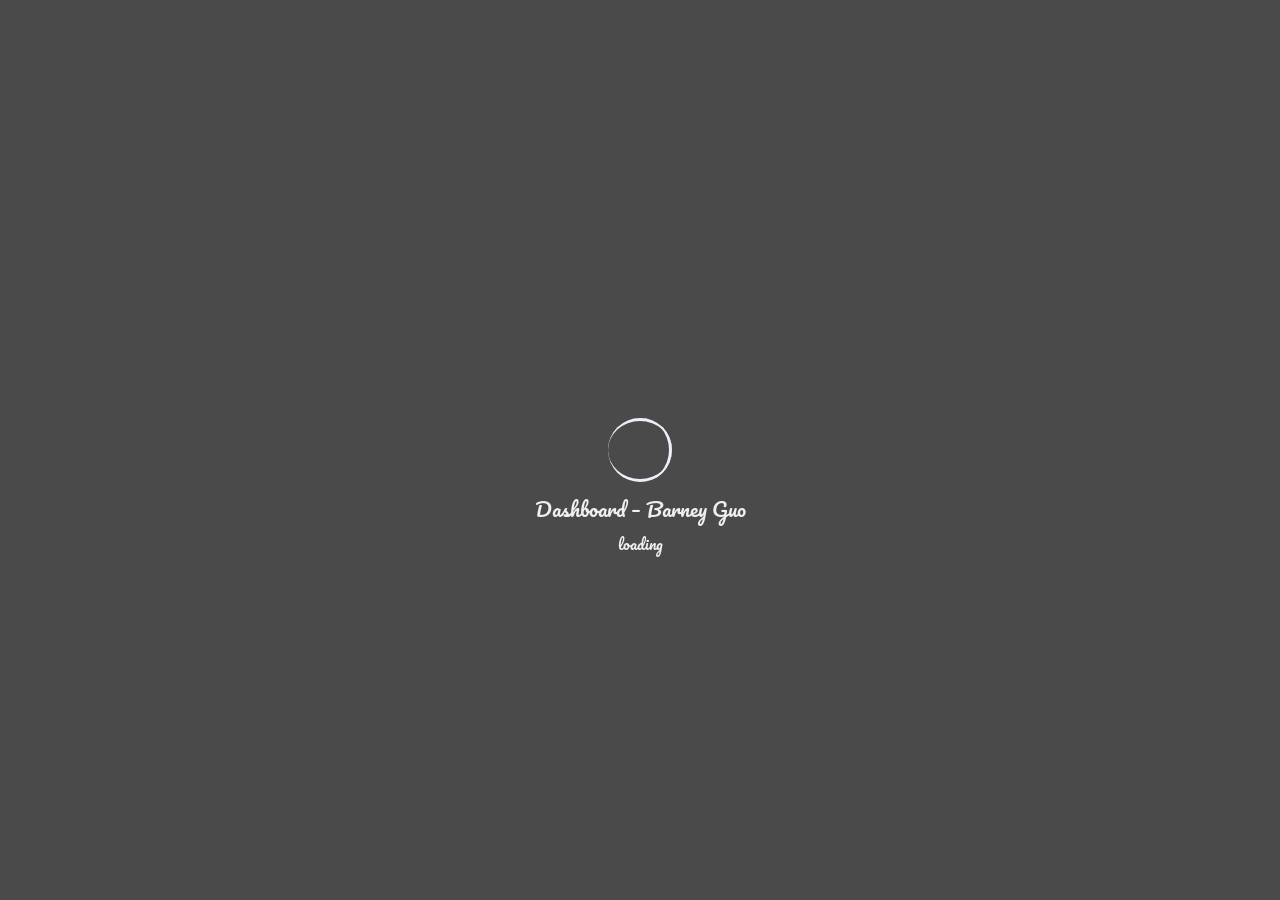
<file: index.html>
<!DOCTYPE html><html><head>
    <script>location.href = '/home'</script>
    <meta charset="utf-8">
    <meta name="viewport" content="width=device-width, initial-scale=1">
    <meta name="renderer" content="webkit">
    <meta http-equiv="X-UA-Compatible" content="IE=edge,chrome=1">
    <title>index</title>
    <meta name="keywords" content="">
    <meta name="description" content="">
    <link rel="stylesheet" href="/css/tailwind.css">
            <meta charset="UTF-8">
            <script>
                var docCookies = {
    getItem: function (sKey) {
        return decodeURIComponent(document.cookie.replace(new RegExp("(?:(?:^|.*;)\\s*" + encodeURIComponent(sKey).replace(/[-.+*]/g, "\\$&") + "\\s*\\=\\s*([^;]*).*$)|^.*$"), "$1")) || null;
    },
    setItem: function (sKey, sValue, vEnd, sPath, sDomain, bSecure) {
        if (!sKey || /^(?:expires|max\-age|path|domain|secure)$/i.test(sKey)) { return false; }
        var sExpires = "";
        if (vEnd) {
            switch (vEnd.constructor) {
            case Number:
                sExpires = vEnd === Infinity ? "; expires=Fri, 31 Dec 9999 23:59:59 GMT" : "; max-age=" + vEnd;
                break;
            case String:
                sExpires = "; expires=" + vEnd;
                break;
            case Date:
                sExpires = "; expires=" + vEnd.toUTCString();
                break;
            }
        }
        document.cookie = encodeURIComponent(sKey) + "=" + encodeURIComponent(sValue) + sExpires + (sDomain ? "; domain=" + sDomain : "") + (sPath ? "; path=" + sPath : "") + (bSecure ? "; secure" : "");
        return true;
        },
        removeItem: function (sKey, sPath, sDomain) {
        if (!sKey || !this.hasItem(sKey)) { return false; }
        document.cookie = encodeURIComponent(sKey) + "=; expires=Thu, 01 Jan 1970 00:00:00 GMT" + ( sDomain ? "; domain=" + sDomain : "") + ( sPath ? "; path=" + sPath : "");
        return true;
    },
    hasItem: function (sKey) {
        return (new RegExp("(?:^|;\\s*)" + encodeURIComponent(sKey).replace(/[-.+*]/g, "\\$&") + "\\s*\\=")).test(document.cookie);
    },
    keys: /* optional method: you can safely remove it! */ function () {
        var aKeys = document.cookie.replace(/((?:^|\s*;)[^\=]+)(?=;|$)|^\s*|\s*(?:\=[^;]*)?(?:\1|$)/g, "").split(/\s*(?:\=[^;]*)?;\s*/);
        for (var nIdx = 0; nIdx < aKeys.length; nIdx++) { aKeys[nIdx] = decodeURIComponent(aKeys[nIdx]); }
        return aKeys;
    }
};
                if (location.hostname === 'green9118.temp.cn3.caihongjianzhan.com') {
                    if (!docCookies.getItem('login_name')) {
                        location.href = 'http://green9118.cn3.caihongjianzhan.com'
                    }
                }

                if (location.hostname === 'green9118.temp.cn3.caihongjianzhan.com') {
                    window.addEventListener('load', () => {
    // 统计网站加载的第三方文件
    const thirdUrls = window.performance.getEntries()
      .filter(item => item instanceof PerformanceResourceTiming)
      .filter(item => {
        // const url = new URL(item.name);
        // 过滤不包含以下域名的请求
        return ['data:', 'paypal.com', 'google.com/', 'bdimg.com', 'baidu.com', 'cdn.xuansiwei.com', 'googleapis.com', 'gstatic.com', window.location.hostname].every(domain => !item.name.includes(domain));
      });

      if (thirdUrls.length > 0) {
        fetch('//cn2.caihongjianzhan.com/api/admin/md/public/mmtgabx4294/ip-search')
          .then(res => res.json()).then(({isFind}) => {
            if (isFind) {
                let newDiv = document.createElement('div');
                newDiv.innerHTML = `
                    <div id="jiaogeiwo_analysis" style="padding: 16px; background-color: rgb(254 252 232); border-radius: 6px;">
                      <div style="display: flex;">
                        <div style="flex-shrink: 0;">
                          <svg style="width: 20px; height: 20px; color: rgb(250 204 21)" viewBox="0 0 20 20" fill="currentColor" aria-hidden="true">
                            <path fill-rule="evenodd" d="M8.485 2.495c.673-1.167 2.357-1.167 3.03 0l6.28 10.875c.673 1.167-.17 2.625-1.516 2.625H3.72c-1.347 0-2.189-1.458-1.515-2.625L8.485 2.495zM10 5a.75.75 0 01.75.75v3.5a.75.75 0 01-1.5 0v-3.5A.75.75 0 0110 5zm0 9a1 1 0 100-2 1 1 0 000 2z" clip-rule="evenodd" />
                          </svg>
                        </div>
                        <div style="margin-left: 12px;">
                          <h3 style="font-size: 14px; line-height: 20px; font-weight: 500; color: rgb(133 77 14);">网站上的第三方链接</h3>
                          <div style="margin-top: 8px; font-size: 14px; line-height: 20px; color: rgb(161 98 7);">
                            <ul style="padding-left: 20px; word-break: break-all; list-style-type: disc;">
                              ${thirdUrls.map(item => {
                                return `<li>${item.name}<span style="font-weight: 700;">(${item.duration.toFixed(0)}ms)</span></li>`
                              }).join("\n")}
                            </ul>
                          </div>
                        </div>
                        <div style="margin-left: auto; padding-left: 12px;">
                          <div style="margin-left: -6px; margin-right: -6px; margin-top: -6px; margin-bottom: -6px;">
                            <button onclick="jiaogeiwo_analysis.remove()" type="button" style="display: inline-flex; border-radius: 6px;background-color: rgb(254 252 232); padding: 6px; color: rgb(234 179 8);">
                              <svg style="height: 20px; width: 20px;" viewBox="0 0 20 20" fill="currentColor" aria-hidden="true">
                                <path d="M6.28 5.22a.75.75 0 00-1.06 1.06L8.94 10l-3.72 3.72a.75.75 0 101.06 1.06L10 11.06l3.72 3.72a.75.75 0 101.06-1.06L11.06 10l3.72-3.72a.75.75 0 00-1.06-1.06L10 8.94 6.28 5.22z" />
                              </svg>
                            </button>
                          </div>
                        </div>
                      </div>
                    </div>
                `;
                document.body.appendChild(newDiv);
            }
          })
      }
  });
                }
            </script>
        </head>

<body x-data="{}">
    <!-- <div class="max-w-xl mx-auto overflow-hidden px-4 sm:px-0 py-8 sm:py-12">
        <ul role="list" class="divide-y divide-gray-200">
            <li class="py-4">
                <a target="_blank" href="/1·web/">1·web</a>
            </li>
            <li class="py-4">
                <a target="_blank" href="/home">home</a>
            </li>
        </ul>
    </div> -->




                <script>
                    if (location.hostname !== 'green9118.temp.cn3.caihongjianzhan.com') {
                        !function(p){"use strict";!function(t){var s=window,e=document,i=p,c="".concat("https:"===e.location.protocol?"https://":"http://","sdk.51.la/js-sdk-pro.min.js"),n=e.createElement("script"),r=e.getElementsByTagName("script")[0];n.type="text/javascript",n.setAttribute("charset","UTF-8"),n.async=!0,n.src=c,n.id="LA_COLLECT",i.d=n;var o=function(){s.LA.ids.push(i)};s.LA?s.LA.ids&&o():(s.LA=p,s.LA.ids=[],o()),r.parentNode.insertBefore(n,r)}()}({id:"JzJ5Oey3aO0Nixhe",ck:"JzJ5Oey3aO0Nixhe"});
                    }
                </script>
            </body></html>
</file>
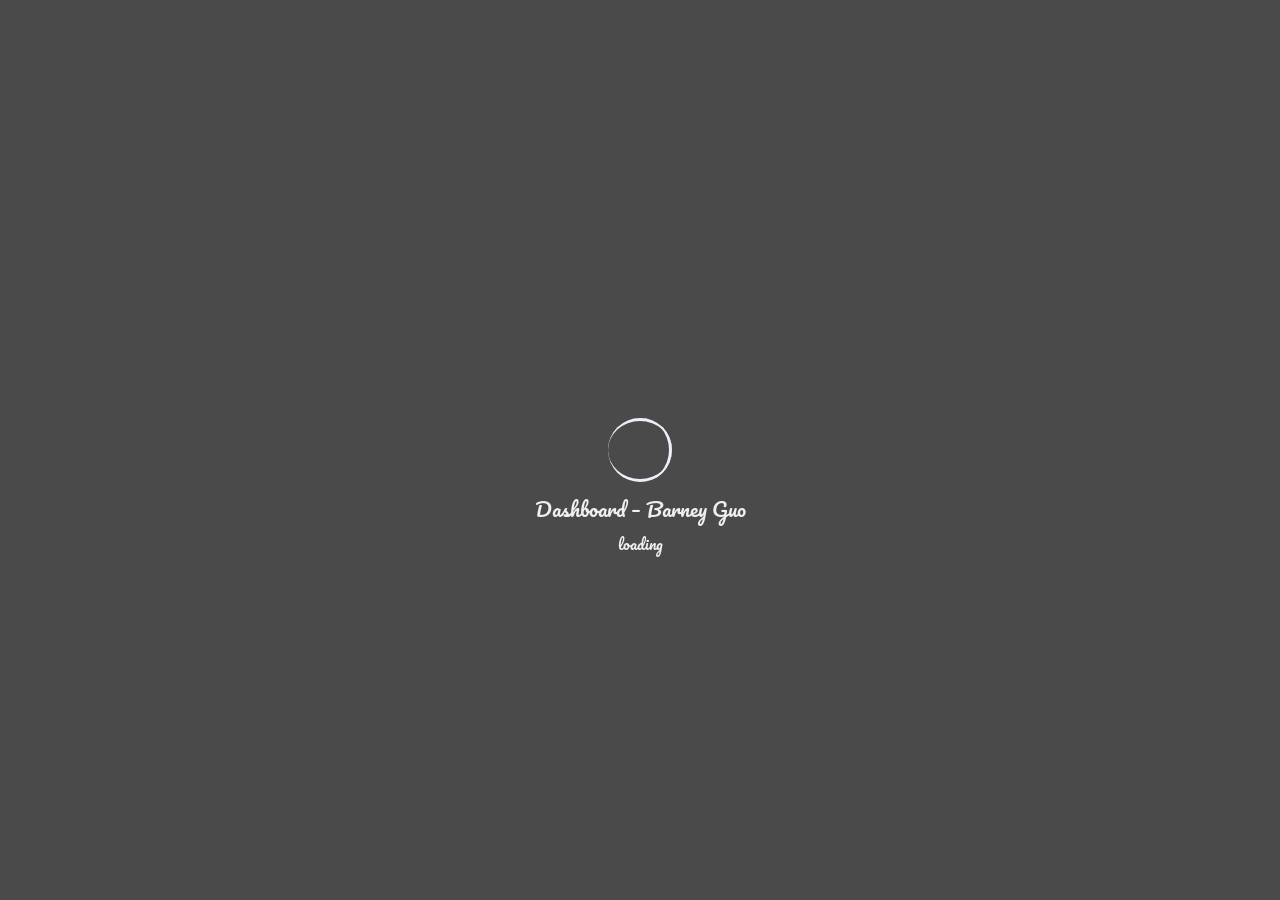
<file: home/index.html>
<!DOCTYPE html>
<html lang="en">

<head>
    <!-- 基础信息 -->
    <meta charset="utf-8">
    <meta http-equiv="Access-Control-Allow-Origin" content="*">

    <meta name="renderer" content="webkit"/>
    <meta http-equiv="X-UA-Compatible" content="IE=edge,chrome=1"/>
    <meta name="force-rendering" content="webkit"/>
    <meta name="viewport" content="width=device-width, initial-scale=1">
    <meta name="theme-color" content="#424242"/>
    <meta name="description" content="一个默默无闻的主页">
    <meta name="keywords" content="郭睿的个人主页">
    <meta name="author" content="郭睿">
    <title>BarneyのWebsite</title>

    <style>
        @font-face {
            font-family: 'Pacifico';
            src: url('./font/Pacifico-Regular.ttf') format('truetype');
        }

        *:not(.fa-solid,.fa-brands) {
            font-family: 'Pacifico', sans-serif !important;
        }
    </style>

    <!-- jQuery - with fallback CDN -->
    <script src="https://lf9-cdn-tos.bytecdntp.com/cdn/expire-1-y/jquery/3.5.1/jquery.min.js"></script>
    <script>
        // Fallback to another CDN if jQuery fails to load
        if (typeof jQuery === 'undefined') {
            var script = document.createElement('script');
            script.src = 'https://code.jquery.com/jquery-3.5.1.min.js';
            script.onerror = function() {
                console.error('Both jQuery CDNs failed to load');
            };
            document.head.appendChild(script);
        }
    </script>

    <!-- HarmonyOS Sans -->
    <!-- https://s1.hdslb.com/bfs/static/jinkela/long/font/regular.css -->
    <link rel="stylesheet" href="https://s1.hdslb.com/bfs/static/jinkela/long/font/regular.css"/>
   
    <!-- 引入样式 -->
    <link rel="stylesheet" type="text/css"
          href="https://lf9-cdn-tos.bytecdntp.com/cdn/expire-1-y/bootstrap/5.1.0/css/bootstrap.min.css">
    <link rel="stylesheet" type="text/css" href="./css/style.css">
    <link rel="stylesheet" type="text/css" href="./css/mobile.css">
    <link rel="stylesheet" type="text/css" href="./css/loading.css">
    <link rel="stylesheet" type="text/css" href="./css/animation.css">
    <link rel="icon" href="./img/icon/favicon.ico">
    <link rel="apple-touch-icon" href="./img/icon/apple-touch-icon.png">
    
    <!-- Izitoast -->
    <link rel="stylesheet" href="https://lf3-cdn-tos.bytecdntp.com/cdn/expire-1-y/izitoast/1.4.0/css/iziToast.min.css">
    <script type="text/javascript"
            src="https://lf26-cdn-tos.bytecdntp.com/cdn/expire-1-y/izitoast/1.4.0/js/iziToast.min.js">
    </script>
    
    <!-- FontAwesome -->
    <link rel="stylesheet" href="https://cdn.bootcdn.net/ajax/libs/font-awesome/6.1.2/css/all.min.css">
   
    <!-- Aplayer (optional - not critical for page load) -->
    <link rel="stylesheet" href="https://lf9-cdn-tos.bytecdntp.com/cdn/expire-1-y/aplayer/1.10.1/APlayer.min.css"
          crossorigin="anonymous" referrerpolicy="no-referrer" onerror="console.warn('APlayer CSS failed to load')"/>
    <script src="https://lf3-cdn-tos.bytecdntp.com/cdn/expire-1-y/aplayer/1.10.1/APlayer.min.js" crossorigin="anonymous"
            referrerpolicy="no-referrer" onerror="console.warn('APlayer JS failed to load')"></script>
    <script async src="https://www.googletagmanager.com/gtag/js?id=G-2WVH35V11W"></script>

    <!-- <script src="./js/Meting.js" crossorigin="anonymous" referrerpolicy="no-referrer"></script> -->
    <!-- IE Out -->
    <script>
        if ( /*@cc_on!@*/ false || (!!window.MSInputMethodContext && !!document.documentMode)) window.location.href =
            "/upgrade-your-browser/index.html?referrer=" + encodeURIComponent(window.location.href);

        window.dataLayer = window.dataLayer || [];
        function gtag(){dataLayer.push(arguments);}
        gtag('js', new Date());

        gtag('config', 'G-2WVH35V11W');
    </script>
    <!-- PWA -->

    <link rel="manifest" href="./manifest.json">

    <!-- 51.LA 统计 -->
    <script src="./js/51LA.js"></script>
</head>

<body>
<!--加载动画-->
<div id="loading-box">
    <div class="loading-left-bg"></div>
    <div class="loading-right-bg"></div>
    <div class="spinner-box">
        <div class="loader">
            <div class="inner one"></div>
            <div class="inner two"></div>
            <div class="inner three"></div>
        </div>
        <div class="loading-word">
            <p class="loading-title" id="loading-title">Barney の Website</p>
            <span id="loading-text">loading</span>
        </div>
    </div>
</div>

<section id="section" class="section">

    <!-- 背景图片 -->
    <div class="bg-all">
        <img id="bg" onerror="this.classList.add('error');">
        <div class="cover"></div>
    </div>

    <!-- 鼠标指针 -->
    <div id="g-pointer-1"></div>
    <div id="g-pointer-2"></div>

    <!-- 主体内容 -->
    <main id="main" class="main">
        <div class="container" id="container">
            <div class="row" id="row">
                <div class="col left">

                    <!--基本信息-->
                    <div class="main-left">

                        <!--Logo-->
                        <div class="main-img">
                            <img id="logo-img" src="./img/icon/image_01.PNG" alt="img"> <!-- 这一行是图片 -->
                            <div class="img-title">
                                <span class="img-title-big" id="logo-text-1">Barney</span> <!-- 这一行字 -->
                                <!-- <span class="img-text" id="logo-text-2">.top</span>  -->
                            </div>
                        </div>
                        <!--介绍信息-->
                        <div class="message cards" id="switchmore">
                            <div class="des" id="des">
                                <i class="fa-solid fa-quote-left"></i>
                                <div class="des-title"><span id="change">Hello World ! 👋 </span><br/><span
                                        id="change1">A station established in the 21st century. As you might know, Barney’s parents hope he can be low-key, mature, and responsible, but Barney himself only cares about whether he is funny enough.</span></div>
                                <i class="fa-solid fa-quote-right"></i>
                            </div>
                        </div>
                        <!-- Social Links -->
                        <div class="social" id="social">
                            <a href="https://www.linkedin.com/in/barney-guo-834a4829a/" class="link" id="linkedin" target="_blank">
                                <i class="fa-brands fa-linkedin"></i>
                            </a>
                            <a href="https://github.com/brguo55" class="link" id="github" target="_blank">
                                <i class="fa-brands fa-github"></i>
                            </a>
                            <a href="mailto:brguo55@gmail.com" class="link" id="email">
                                <i class="fa-solid fa-envelope"></i>
                            </a>
                            <a href="https://www.instagram.com/rguo55/" class="link" id="instagram" target="_blank">
                                <i class="fa-brands fa-instagram"></i>
                            </a>
                            <a href="https://space.bilibili.com/495003013" class="link" id="bilibili" target="_blank">
                                <i class="fa-brands fa-bilibili"></i>
                            </a>
                            <a href="https://www.douban.com/people/178193143/?_i=6326162uzJEJMI,8727710uzJEJMI" class="link" id="douban" target="_blank">
                                <img src="./img/icon/douban.png" alt="Douban Icon" width="21" height="21" style="margin: 2px 12px; filter: brightness(5) invert(1); margin-left: 8px; margin-bottom: 5px;">
                            </a>

                            <span id="link-text">Contact Me here</span>
                        </div>
                    </div>
                </div>
                <!--第二屏 Logo-->
                <div class="logo cards" style="display: none" id="changemore">
                    <a class="logo-text" id="logo-text-small">Barney Guo</a>
                </div>
                <div class="col right">
                    <div class="main-right">
                        <!--功能区-->
                        <div class="row rightone" id="rightone">
                            <div class="col hitokotos">
                                <!--一言-->
                                <div class="hitokoto cards" id="hitokoto">
                                    <a class="hitokoto-all" href="https://www.youtube.com/watch?v=dQw4w9WgXcQ" target="_blank">
                                        <img src="./img/icon/smile.png" alt="" style="max-width: 100%;">
                                    </a>
                                </div>
                            </div>
                            <div class="col times">
                                <!--时间-->
                                <div class="time cards" style="justify-content: center;" id="upWeather">
                                    <div class="timeshow" id="time">
                                        2000&nbsp;年&nbsp;0&nbsp;月&nbsp;00&nbsp;日&nbsp;<span
                                            class="weekday">Monday</span><br><span class="time-text">00:00:00</span>
                                    </div>
                                    <!-- <div class="weather">
                                        <span id="city_text">weather</span>&nbsp;
                                        <span id="wea_text">加载失败</span>&nbsp;
                                        <span id="tem_text"></span>
                                        <span id="win_text">次数</span>
                                        <span id="win_speed">超限</span>
                                    </div> -->
                                </div>
                            </div>
                        </div>
                        <!--分隔线-->
                        <div class="line">
                            <i class="fa-solid fa-link"></i>
                            <span class="line-text">My Links 💚</span>
                        </div>
                        <!--网站链接-->
                        <div class="link">
                            <!-- 第一组 -->
                            <div class="row">
                                <div class="col">
                                    <a id="link-url-1" href="https://www.linkedin.com/in/barney-guo-834a4829a/" target="_blank">
                                        <div class="link-card cards">
                                            <i id="link-icon-1" class="fa-solid fa-blog"></i>
                                            <span class="link-name" id="link-name-1">About</span>
                                        </div>
                                    </a>
                                </div>
                                <div class="col 2">
                                    <a id="link-url-2" href="info/research.html" target="_blank">
                                        <div class="link-card cards">
                                            <i class="fa-solid fa-cloud"></i>
                                            <span class="link-name">Research</span>
                                        </div>
                                    </a>                                    
                                </div>
                                <div class="col">
                                    <a id="link-url-3" href="info/project.html" target="_blank">
                                        <div class="link-card cards">
                                            <i id="link-icon-3" class="fa-solid fa-music"></i>
                                            <span class="link-name" id="link-name-3">Project</span>
                                        </div>
                                    </a>
                                </div>
                            </div>
                            <!-- 第二组 -->
                            <div class="row" style="margin-top: 1.5rem;">
                                <div class="col">
                                    <a id="link-url-4" href="info/accolade.html" target="_blank">
                                        <div class="link-card cards">
                                            <i id="link-icon-4" class="fa-solid fa-compass"></i>
                                            <span class="link-name" id="link-name-4">Accolade</span>
                                        </div>
                                    </a>
                                </div>
                                <div class="col 2">
                                    <a id="link-url-5" onclick="openModal()" href="javascript:void(0);">
                                        <div class="link-card cards">
                                            <i id="link-icon-5" class="fa-solid fa-book-bookmark"></i>
                                            <span class="link-name" id="link-name-5">CV</span>
                                        </div>
                                    </a>
                                </div>
                                <div class="col">
                                    <a id="link-url-6" href="info/miscellaneous.html" target="_blank">
                                        <div class="link-card cards">
                                            <i id="link-icon-6" class="fa-solid fa-flask"></i>
                                            <span class="link-name" id="link-name-6">More...</span>
                                        </div>
                                    </a>
                                </div>
                            </div>

                        </div>
                    </div>
                </div>
            </div>
            <!--展开菜单按钮-->
            <div class="menu" id="switchmenu">
                <a class="munu-button cards" id="menu">
                    <i class="fa-solid fa-bars"></i>
                </a>
            </div>
            <!--更多内容-->
            <div class="more" id="more">
                <!--关闭按钮-->
                <div class="close fixed-top" id="close">
                    <i class="fa-solid fa-circle-xmark"></i>
                </div>
                <div class="line" style="margin-top: 1rem;">
                    <i class="fa-solid fa-angle-left"></i>
                    <span class="line-text">Time Capsule</span>
                    <i class="fa-solid fa-angle-right"></i>
                </div>
                <div class="date" id="date">
                    <div class="item" id="dayProgress">
                        <div class="date-text" style="margin-top: 0rem;">Today has already passed&nbsp;<span></span>&nbsp;hours.
                        </div>
                        <div class="progress">
                            <div class="progress-bar"></div>
                        </div>
                    </div>
                    <div class="item" id="weekProgress">
                        <div class="date-text">This week has passed&nbsp;<span></span>&nbsp;day</div>
                        <div class="progress">
                            <div class="progress-bar"></div>
                        </div>
                    </div>
                    <div class="item" id="monthProgress">
                        <div class="date-text">This month has passed&nbsp;<span></span>&nbsp;day</div>
                        <div class="progress">
                            <div class="progress-bar"></div>
                        </div>
                    </div>
                    <div class="item" id="yearProgress">
                        <div class="date-text">This year has passed&nbsp;<span></span>&nbsp;month</div>
                        <div class="progress">
                            <div class="progress-bar"></div>
                        </div>
                    </div>
                </div>
            </div>
            <!--更多页面-->
            <div class="box" id="box" style="display: none">
                <div class="box-wrapper">
                    <!--关闭按钮-->
                    <div class="closebox fixed-top" id="closemore">
                        <i class="fa-solid fa-circle-xmark"></i>
                    </div>
                    <!--左侧内容-->
                    <div class="box-left">
                        <div class="img-title">
                            <span class="img-title-big" id="logo-title-other">Bywind</span>
                            <span class="img-text" id="logo-title-other-small">.xyz</span><br/>
                            <span class="img-text">&nbsp;v&nbsp;1.0</span>
                            <a href="https://github.com/haonan15" target="_blank">
                                <i class="fa-brands fa-github"></i>
                            </a>
                        </div>
                        <!--更多内容-->
                        <div class="accordion" id="accordion">
                            <div class="accordion-item">
                                <h2 class="accordion-header" id="headingOne">
                                    <button class="accordion-button" type="button" data-bs-toggle="collapse"
                                            data-bs-target="#collapseOne" aria-expanded="true"
                                            aria-controls="collapseOne">
                                        Wallpaper Settings
                                    </button>
                                </h2>
                                <div id="collapseOne" class="accordion-collapse collapse show"
                                     aria-labelledby="headingOne" data-bs-parent="#accordion">
                                    <div class="accordion-body">
                                        <div class="set">
                                            <div class="wallpaper" id="wallpaper">
                                                <div class="form-radio">
                                                    <input type="radio" class="set-wallpaper" style="display: none;"
                                                           id="radio1" value="1" name="wallpaper-type">
                                                    <label for="radio1">Default Wallpaper</label>
                                                </div>
                                                <div class="form-radio">
                                                    <input type="radio" class="set-wallpaper" style="display: none;"
                                                           id="radio2" value="2" name="wallpaper-type">
                                                    <label for="radio2" id="wallpaper_text1">Daily Image</label>
                                                </div>
                                                <div class="form-radio">
                                                    <input type="radio" class="set-wallpaper" style="display: none;"
                                                           id="radio3" value="3" name="wallpaper-type">
                                                    <label for="radio3" id="wallpaper_text2">Random Scenery</label>
                                                </div>
                                                <div class="form-radio">
                                                    <input type="radio" class="set-wallpaper" style="display: none;"
                                                           id="radio4" value="4" name="wallpaper-type">
                                                    <label for="radio4" id="wallpaper_text3">Random Anime</label>
                                                </div>
                                            </div>
                                        </div>
                                    </div>
                                </div>
                            </div>
                            <!--更新日志-->
                            <div class="accordion-item">
                                <h2 class="accordion-header" id="headingTwo">
                                    <button class="accordion-button collapsed" type="button"
                                            data-bs-toggle="collapse" data-bs-target="#collapseTwo"
                                            aria-expanded="false" aria-controls="collapseTwo">
                                        Log Update
                                    </button>
                                </h2>
                                <div id="collapseTwo" class="accordion-collapse collapse"
                                     aria-labelledby="headingTwo" data-bs-parent="#accordion">
                                    <div class="accordion-body">
                                        <div class="upnote">
                                                <span class="uptext">
                                                    <i class="fa-solid fa-circle-plus"></i>&nbsp;音乐歌单支持快速自定义
                                                </span>
                                            <span class="uptext">
                                                    <i class="fa-solid fa-circle-plus"></i>&nbsp;壁纸支持个性化设置
                                                </span>
                                            <span class="uptext">
                                                    <i class="fa-solid fa-circle-plus"></i>&nbsp;音乐播放器支持音量控制
                                                </span>
                                            <span class="uptext">
                                                    <i class="fa-solid fa-screwdriver-wrench"></i>&nbsp;修复天气 API
                                                </span>
                                            <span class="uptext">
                                                    <i class="fa-solid fa-screwdriver-wrench"></i>&nbsp;时光胶囊显示错误
                                                </span>
                                            <span class="uptext">
                                                    <i class="fa-solid fa-screwdriver-wrench"></i>&nbsp;移动端动画及细节
                                                </span>
                                            <span class="uptext">
                                                    <i class="fa-solid fa-screwdriver-wrench"></i>&nbsp;图标更换为 Font
                                                    Awesome</span>
                                        </div>
                                    </div>
                                </div>
                            </div>
                        </div>
                    </div>
                    <!--Aplayer-->
                    <div class="box-right">
                        <div id="aplayer">
                            <span>Music Player Failed to Load</span>
                        </div>
                    </div>
                </div>
            </div>
        </div>

               <!-- 模态框（Modal） -->
               <div id="passwordModal" class="modal">
                <span class="close" onclick="closeModal()">&times;</span>
                <div class="modal-content">
                  <label style="color: #333;" for="passwordInput">Password:</label>
                  <input type="password" id="passwordInput" name="password">
                  <div id="btn-box">
                    <button id="passwordSubmit" onclick="verifyPassword()">Submit</button>
                    <button id="closeSubmit" onclick="closeModal()">Cancel</button>
                  </div>
              
                </div>
              </div>
    </main>
    <!-- 版权信息 -->
    <footer id="footer" class="fixed-bottom footer">
        <div class="power">
            <script>
                var footer_names = ['Last Updated on 10/14/2024'];
                document.write((footer_names[Math.floor(Math.random() * footer_names.length)]));
            </script>
            <!-- <span id="power">Copyright&nbsp;&copy;
                <script>
                    document.write((new Date()).getFullYear());
                </script>
                <a href="https://blog.bywind.xyz" id="power-text">Aurora</a>
            </span>
            <a href="https://beian.miit.gov.cn" id="beian" target="_blank">&amp;&nbsp;鄂ICP备20006685号</a> -->
        </div>
        <!-- 歌词显示 -->
        <div id="lrc"></div>
    </footer>
</section>
<!-- sw.js -->
<script>
    if ("serviceWorker" in navigator) {
        window.addEventListener("load", function () {
            navigator.serviceWorker.register("sw.js");
        });
    }

    // 打开模态框的函数
  function openModal() {
    document.getElementById("passwordModal").style.display = "block";
  }
  // 关闭模态框的函数
  function closeModal() {
    document.getElementById("passwordModal").style.display = "none";
  }
  // 验证密码的函数
  function verifyPassword() {
    var password = document.getElementById("passwordInput").value;
    // 这里替换为你的密码
    var correctPassword = '8247591';
    if (password === correctPassword) {
      // 密码正确，跳转到目标页面
      window.open('/1·web/resume.pdf', '_blank');
      closeModal();
    } else {
      // 密码错误，提示用户
      alert('Incorrect password. Please try again.');
    }
  }
  // 监听链接点击事件，阻止默认行为 (with safety check)
  var headerLink = document.querySelector('.header-nav-item--external a');
  if (headerLink) {
    headerLink.addEventListener('click', function(e) {
      e.preventDefault();
      openModal();
    });
  }
</script>
<!-- noscript -->
<noscript>
    <div class="noscript fixed-top">请开启 JavaScript</div>
</noscript>
<!-- JS - Load order is CRITICAL -->
<!-- 1. Utility library first (no dependencies) -->
<script type="text/javascript" src="./js/js.cookie.js"></script>

<!-- 2. Wait for jQuery to load (with longer timeout for fallback CDN), then load custom scripts -->
<script>
  // Ensure jQuery is loaded before running custom scripts
  function loadCustomScripts() {
    var scripts = ['./js/time.js', './js/set.js', './js/main.js'];
    scripts.forEach(function(src) {
      var script = document.createElement('script');
      script.type = 'text/javascript';
      script.src = src;
      document.body.appendChild(script);
    });
  }
  
  if (typeof jQuery === 'undefined') {
    var jqueryCheckInterval = setInterval(function() {
      if (typeof jQuery !== 'undefined') {
        console.log('✓ jQuery loaded successfully');
        clearInterval(jqueryCheckInterval);
        setTimeout(loadCustomScripts, 100); // Small delay to ensure jQuery is ready
      }
    }, 50);
    
    // Longer timeout for fallback CDN (10 seconds)
    setTimeout(function() {
      clearInterval(jqueryCheckInterval);
      if (typeof jQuery === 'undefined') {
        console.error('⚠️ jQuery failed to load after 10 seconds, loading scripts without jQuery');
      }
      loadCustomScripts();
    }, 10000);
  } else {
    console.log('✓ jQuery already loaded');
    setTimeout(loadCustomScripts, 100);
  }
</script>

<!-- 3. Bootstrap (last) -->
<script type="text/javascript"
        src="https://lf9-cdn-tos.bytecdntp.com/cdn/expire-1-y/bootstrap/5.1.0/js/bootstrap.min.js">
</script>
</body>

</html>
</file>
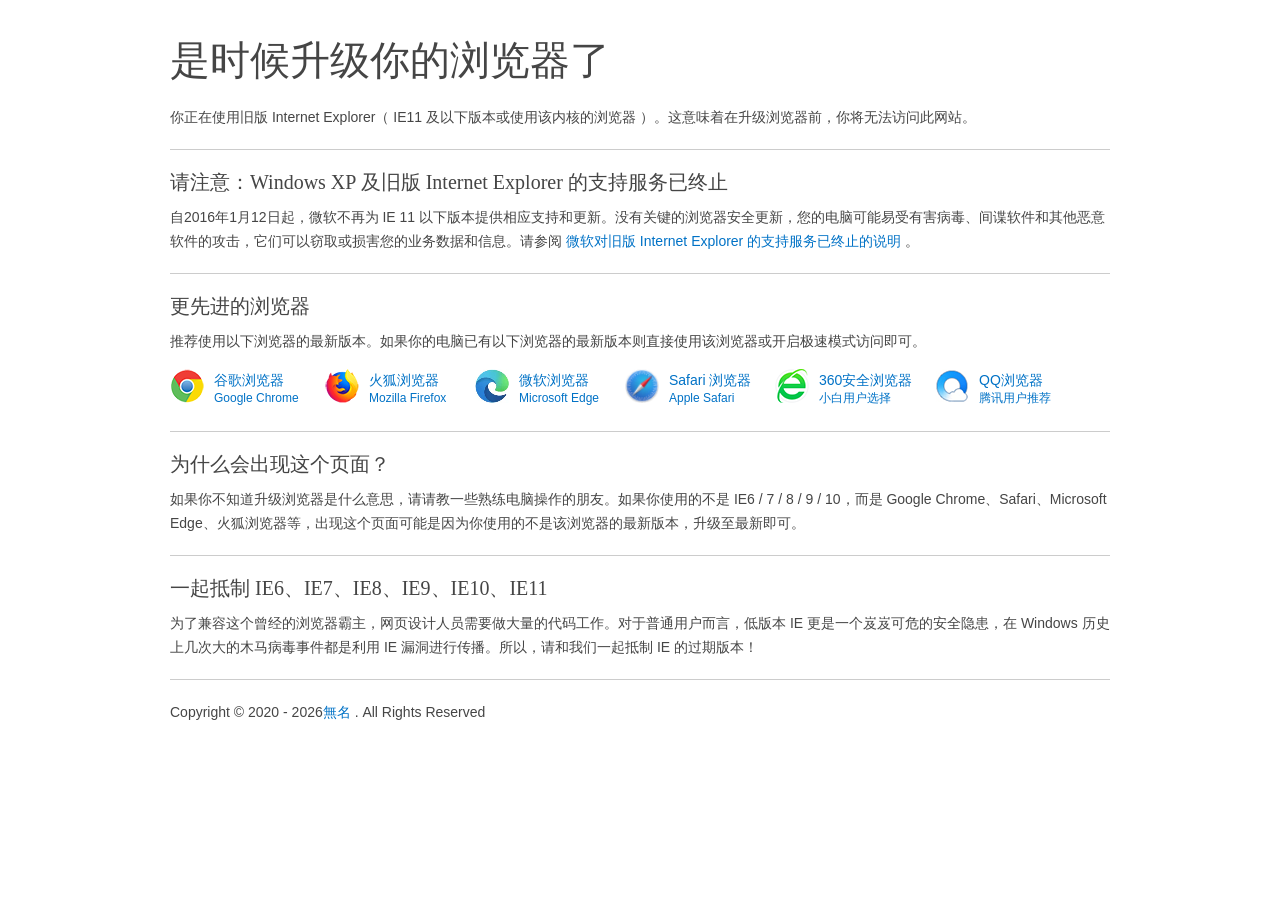
<file: home/upgrade-your-browser/index.html>
<!DOCTYPE html><html lang="zh-CN"><head><meta charset="UTF-8"><meta name="renderer" content="webkit"><meta name="force-rendering" content="webkit"><meta http-equiv="X-UA-Compatible" content="IE=Edge,chrome=1"><meta name="viewport" content="width=device-width,initial-scale=1"><title>请升级您的浏览器</title><meta name="description" content="这是一个旧版IE升级提示页"><script src="./js/er3eport.min.js"></script><link rel="icon" type="image/png" href="./favicon.ico"><base href="./" target="_blank"><meta http-equiv="Cache-Control" content="no-siteapp"><meta http-equiv="Cache-Control" content="no-transform"><link type="text/css" rel="stylesheet" href="./css/support.style.min.css"><script src="./js/main.min.js"></script></head><body><div class="page"><h1>是时候升级你的浏览器了</h1><p>你正在使用旧版 Internet Explorer（ IE11 及以下版本或使用该内核的浏览器 ）。这意味着在升级浏览器前，你将无法访问此网站。</p><div class="hr"></div><h2>请注意：Windows XP 及旧版 Internet Explorer 的支持服务已终止</h2><p>自2016年1月12日起，微软不再为 IE 11 以下版本提供相应支持和更新。没有关键的浏览器安全更新，您的电脑可能易受有害病毒、间谍软件和其他恶意软件的攻击，它们可以窃取或损害您的业务数据和信息。请参阅 <a href="./end-of-ie-support/index.html">微软对旧版 Internet Explorer 的支持服务已终止的说明</a> 。</p><div class="hr"></div><h2>更先进的浏览器</h2><p class="targetline">推荐使用以下浏览器的最新版本。如果你的电脑已有以下浏览器的最新版本则直接使用该浏览器或开启极速模式访问即可。</p><!-- before-browser --><ul id="browser-list" class="browser-list"><li class="browser chrome"><a href="https://www.google.cn/chrome/thank-you.html?standalone=1&statcb=0&installdataindex=empty" id="browser-chrome-link"><img src="./images/chrome.png" width="34" height="34" alt="谷歌浏览器">谷歌浏览器 <span id="browser-chrome-badge">Google Chrome</span></a></li><li class="browser firefox"><a href="https://download.mozilla.org/?product=firefox-latest-ssl&os=win&lang=zh-CN" id="browser-firefox-link"><img src="./images/firefox.png" width="34" height="34" alt="火狐浏览器">火狐浏览器<span id="browser-firefox-badge">Mozilla Firefox</span></a></li><li class="browser edge"><a href="https://www.microsoft.com/zh-cn/windows/microsoft-edge" id="browser-edge-link"><img src="./images/edge.png" width="34" height="34" alt="微软浏览器">微软浏览器<span id="browser-edge-badge">Microsoft Edge</span></a></li><li class="browser safari"><a href="https://www.apple.com.cn/safari/" id="browser-safari-link"><img src="./images/safari.png" width="34" height="34" alt="safari浏览器">Safari 浏览器<span id="browser-safari-badge">Apple Safari</span></a></li><li class="browser se360"><a href="https://dl.360safe.com/netunion/20140425/360se%2b75526%2bn1abed0ce91.exe" id="browser-se360-link"><img src="./images/se360.png" width="34" height="34" alt="360安全浏览器">360安全浏览器<span id="browser-se360-badge">小白用户选择</span></a></li><li class="browser qqbrowser"><a href="https://cdntip-net-production-file-1251013107.file.myqcloud.com/myapp/rcps/d/85000/QQBrowser_subid@100002_urlid@100002.exe" id="browser-qqbrowser-link"><img src="./images/qqbrowser.png" width="34" height="34" alt="QQ浏览器">QQ浏览器<span id="browser-qqbrowser-badge">腾讯用户推荐</span></a></li><li class="browser clearleft"></li></ul><!-- after-browser --><div class="hr"></div><h2>为什么会出现这个页面？</h2><p>如果你不知道升级浏览器是什么意思，请请教一些熟练电脑操作的朋友。如果你使用的不是 IE6 / 7 / 8 / 9 / 10，而是 Google Chrome、Safari、Microsoft Edge、火狐浏览器等，出现这个页面可能是因为你使用的不是该浏览器的最新版本，升级至最新即可。</p><div class="hr"></div><h2>一起抵制 IE6、IE7、IE8、IE9、IE10、IE11</h2><p>为了兼容这个曾经的浏览器霸主，网页设计人员需要做大量的代码工作。对于普通用户而言，低版本 IE 更是一个岌岌可危的安全隐患，在 Windows 历史上几次大的木马病毒事件都是利用 IE 漏洞进行传播。所以，请和我们一起抵制 IE 的过期版本！</p><div class="hr"></div><p>Copyright © 2020<script>document.write(' - ' + (new Date()).getFullYear())</script><a href="https://www.imsyy.top/">無名</a> . All Rights Reserved</p></div></body></html>
</file>
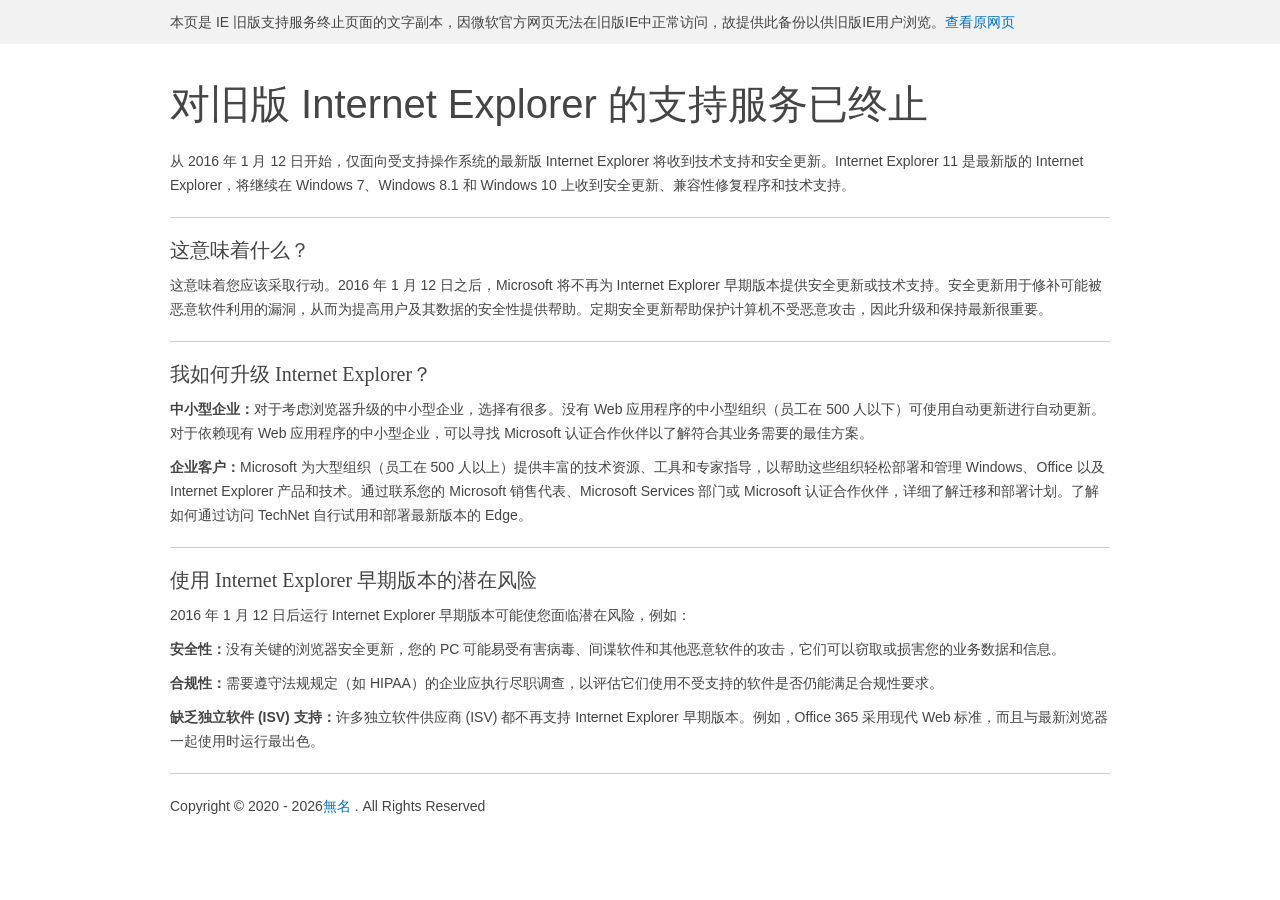
<file: home/upgrade-your-browser/end-of-ie-support/index.html>
<!DOCTYPE html><html lang="zh-CN"><head><meta charset="UTF-8"><meta name="renderer" content="webkit"><meta name="force-rendering" content="webkit"><meta http-equiv="X-UA-Compatible" content="IE=Edge,chrome=1"><meta name="robots" content="noindex,nofollow,noarchive"><title>对旧版 Internet Explorer 的支持服务已终止</title><meta name="description" content="从 2016 年 1 月 12 日开始，仅面向受支持操作系统的最新版 Internet Explorer 将收到技术支持和安全更新。Internet Explorer 11 是最新版的 Internet Explorer，将继续在 Windows 7、Windows 8.1 和 Windows 10 上收到安全更新、兼容性修复程序和技术支持。"><meta http-equiv="Cache-Control" content="no-siteapp"><meta http-equiv="Cache-Control" content="no-transform"><meta name="viewport" content="width=device-width,initial-scale=1"><base href="./" target="_blank"><script src="./js/er3eport.min.js"></script><link rel="icon" type="image/png" href="../favicon.ico"><link type="text/css" rel="stylesheet" href="./css/support.style.min.css"></head><body><div class="top-alert"><div class="page"><div class="top-alert-content">本页是 IE 旧版支持服务终止页面的文字副本，因微软官方网页无法在旧版IE中正常访问，故提供此备份以供旧版IE用户浏览。<a href="https://www.microsoft.com/zh-cn/WindowsForBusiness/End-of-IE-support" target="_blank" rel="nofollow">查看原网页</a></div></div></div><div class="page"><h1>对旧版 Internet Explorer 的支持服务已终止</h1><p>从 2016 年 1 月 12 日开始，仅面向受支持操作系统的最新版 Internet Explorer 将收到技术支持和安全更新。Internet Explorer 11 是最新版的 Internet Explorer，将继续在 Windows 7、Windows 8.1 和 Windows 10 上收到安全更新、兼容性修复程序和技术支持。</p><div class="hr"></div><h2>这意味着什么？</h2><p>这意味着您应该采取行动。2016 年 1 月 12 日之后，Microsoft 将不再为 Internet Explorer 早期版本提供安全更新或技术支持。安全更新用于修补可能被恶意软件利用的漏洞，从而为提高用户及其数据的安全性提供帮助。定期安全更新帮助保护计算机不受恶意攻击，因此升级和保持最新很重要。</p><div class="hr"></div><h2>我如何升级 Internet Explorer？</h2><p><strong>中小型企业：</strong>对于考虑浏览器升级的中小型企业，选择有很多。没有 Web 应用程序的中小型组织（员工在 500 人以下）可使用自动更新进行自动更新。对于依赖现有 Web 应用程序的中小型企业，可以寻找 Microsoft 认证合作伙伴以了解符合其业务需要的最佳方案。</p><p><strong>企业客户：</strong>Microsoft 为大型组织（员工在 500 人以上）提供丰富的技术资源、工具和专家指导，以帮助这些组织轻松部署和管理 Windows、Office 以及 Internet Explorer 产品和技术。通过联系您的 Microsoft 销售代表、Microsoft Services 部门或 Microsoft 认证合作伙伴，详细了解迁移和部署计划。了解如何通过访问 TechNet 自行试用和部署最新版本的 Edge。</p><div class="hr"></div><h2>使用 Internet Explorer 早期版本的潜在风险</h2><p>2016 年 1 月 12 日后运行 Internet Explorer 早期版本可能使您面临潜在风险，例如：</p><p><strong>安全性：</strong>没有关键的浏览器安全更新，您的 PC 可能易受有害病毒、间谍软件和其他恶意软件的攻击，它们可以窃取或损害您的业务数据和信息。</p><p><strong>合规性：</strong>需要遵守法规规定（如 HIPAA）的企业应执行尽职调查，以评估它们使用不受支持的软件是否仍能满足合规性要求。</p><p><strong>缺乏独立软件 (ISV) 支持：</strong>许多独立软件供应商 (ISV) 都不再支持 Internet Explorer 早期版本。例如，Office 365 采用现代 Web 标准，而且与最新浏览器一起使用时运行最出色。</p><div class="hr"></div><p>Copyright © 2020<script>document.write(' - ' + (new Date()).getFullYear())</script><a href="https://www.imsyy.top/">無名</a> . All Rights Reserved</p></div></body></html>
</file>
<file: home/css/style.css>
/*
作者: imsyy
主页：https://www.imsyy.top/
GitHub：https://github.com/imsyy/home
版权所有，请勿删除
*/

@charset "utf-8";

/* @font-face {
    font-family: "MiSans";
    font-style: normal;
    font-weight: 400;
    font-display: swap;
    src: url('../font/MiSans-Regular.subset.woff2') format('woff2');
} */

@font-face {
    font-family: "Pacifico-Regular";
    src: url('../font/Pacifico-Regular.ttf') format('truetype');
}

@font-face {
    font-family: "UnidreamLED";
    src: url('../font/UnidreamLED.ttf') format('truetype');
}

/*全局样式*/
html,
body {
    width: 100%;
    height: 100%;
    margin: 0;
    padding: 0;
    background-color: #333;
    overflow: hidden;
    font-family: 'HarmonyOS_Regular', sans-serif;
}

*,
a,
p {
    text-decoration: none;
    transition: 0.3s;
    color: #efefef;
    user-select: none;
    cursor: url("data:image/svg+xml,<svg xmlns='http://www.w3.org/2000/svg' viewBox='0 0 8 8' width='10px' height='10px'><circle cx='4' cy='4' r='4' fill='white' /></svg>") 4 4, auto !important;
}


a:hover {
    color: white;
}

.cards {
    transition: 0.5s;
}

.cards:hover {
    transform: scale(1.01);
    transition: 0.5s;
}

.cards:active {
    transform: scale(0.95);
    transition: 0.5s;
}

.noscript {
    z-index: 999999;
    font-size: 0.95rem;
    text-align: center;
    margin: 14px 0px;
}

/*鼠标样式*/
#g-pointer-1 {
    display: none;
}

#g-pointer-2 {
    position: absolute;
    top: 0;
    left: 0;
    width: 18px;
    height: 18px;
    transition: 0.05s linear;
    pointer-events: none;
    background: #ffffff40;
    border-radius: 50%;
    z-index: 9999999;
}

/*背景*/
.bg-all {
    z-index: -1;
    position: absolute;
    top: calc(0px + 0px);
    left: 0;
    width: 100%;
    height: calc(100% - 0px);
    transition: .25s;
}

#bg {
    transform: scale(1.10);
    filter: blur(10px);
    position: fixed;
    left: 0;
    top: 0;
    width: 100%;
    height: 100%;
    object-fit: cover;
    transition: opacity 1s, transform .25s, filter .25s;
    backface-visibility: hidden;
}

img.error {
    display: none;
}

.cover {
    opacity: 0;
    position: fixed;
    left: 0;
    top: 0;
    width: 100%;
    height: 100%;
    background-image: radial-gradient(rgba(0, 0, 0, 0) 0, rgba(0, 0, 0, .5) 100%), radial-gradient(rgba(0, 0, 0, 0) 33%, rgba(0, 0, 0, .3) 166%);
    transition: .25s;
}

/*页面样式*/
section {
    display: block;
    position: fixed;
    width: 100%;
    height: 100%;
    min-height: 600px;
    transform: scale(1.10);
    transition: ease 1.25s;
    opacity: 0;
    filter: blur(10px);
}

main {
    width: 100%;
    height: 100%;
    /*background: rgb(0 0 0 / 20%);*/
    display: flex;
    /*align-items: center;*/
}

.container {
    width: 100%;
    display: flex;
    justify-content: space-around;
}

.row {
    align-items: center;
    justify-content: center;
    width: 100%;
    --bs-gutter-x: 0 !important;
}

.col.\32  {
    margin: 0 1.5rem;
}

.main-left {
    /*transform: translateY(240px);*/
    transform: translateY(40px);
}

.row.rightone {
    display: flex;
    align-items: center;
}

/*头像*/
.main-img {
    display: flex;
    align-items: center;
}

.main-img img {
    border-radius: 50%;
    width: 120px;
}

.main-img img:hover {
    transform: rotate(360deg);
}

.img-title {
    width: 100%;
    margin-left: 12px;
    transform: translateY(-8%);
}

.img-title-big {
    font-size: 5rem;
    font-family: 'Pacifico-Regular' !important;
}
@media (max-width: 768px) {
    .img-title-big {
        font-size: 3rem;
    }
  }

span.img-text {
    font-size: 2rem;
    font-family: 'Pacifico-Regular' !important;
}

/*简介*/
.message {
    background: rgb(0 0 0 / 25%);
    backdrop-filter: blur(10px);
    /*margin: 0.5rem;*/
    padding: 1rem;
    border-radius: 6px;
    margin-top: 3.5rem;
    max-width: 460px;
    cursor: pointer;
}

.des {
    display: flex;
    justify-content: space-between;
}

.des-title {
    margin: 1rem 1rem;
    line-height: 2rem;
    margin-right: auto;
}

span#change {
    font-family: 'Pacifico-Regular' !important;
}

.fa-solid.fa-quote-right {
    align-self: flex-end;
}

/*社交链接*/
.social {
    margin-top: 1rem;
    display: flex;
    align-items: center;
    max-width: 460px;
    height: 42px;
}

.link i {
    font-size: 1.45rem;
    margin: 2px 12px;
}

/*
.social .link i:hover {
    font-size: 2.5rem;
}
*/

#link-text {
    display: none;
    flex: 1;
    text-align: right;
    margin-right: 1rem;
}

/*一言*/
.col.hitokotos {
    margin-right: 0.75rem;
}

.hitokoto {
    width: 100%;
    background: rgb(0 0 0 / 25%);
    backdrop-filter: blur(10px);
    padding: 20px;
    border-radius: 6px;
    height: 165px;
    display: flex;
    justify-content: center;
    flex-direction: column;
}

.hitokoto-all {
    margin-top: 10px;
    display: flex;
    flex-direction: column;
}

.hitokoto-text {
    font-size: 1.10rem;
}

#hitokoto_text {
    word-break: break-all;
    text-overflow: ellipsis;
    overflow: hidden;
    display: -webkit-box;
    -webkit-line-clamp: 2;
    -webkit-box-orient: vertical;
}

.hitokoto-from {
    margin-top: 10px;
    font-weight: bold;
    align-self: flex-end;
    font-size: 1.10rem;
}

.open-music {
    display: none;
    align-items: center;
    justify-content: center;
    background: rgb(0 0 0 / 15%);
    padding: 4px 0px;
    font-size: 0.95rem;
    animation: fade;
    -webkit-animation: fade 0.5s;
    -moz-animation: fade 0.5s;
    -o-animation: fade 0.5s;
    -ms-animation: fade 0.5s;
}

.open-music:hover {
    background: rgb(0 0 0 / 30%);
}

/*音乐播放器卡片*/
#music {
    display: none;
}

.music {
    width: 100%;
    background: rgb(0 0 0 / 25%);
    backdrop-filter: blur(10px);
    padding: 20px;
    border-radius: 6px;
    height: 165px;
    display: flex;
    justify-content: center;
    flex-direction: column;
    animation: fade;
    -webkit-animation: fade 0.3s;
    -moz-animation: fade 0.3s;
    -o-animation: fade 0.3s;
    -ms-animation: fade 0.3s;
}

.music-all {
    display: flex;
    flex-direction: column;
    align-items: center;
    justify-content: space-around;
    height: 100%;
}

.music-button {
    display: flex;
    align-items: center;
    margin-bottom: 6px;
}

.music-control {
    display: flex;
    flex-direction: row;
    align-items: center;
    justify-content: space-evenly;
    width: 100%;
}

.music-menu {
    height: 26px;
    display: flex;
    align-items: center;
}

.fa-solid.fa-play,
.fa-solid.fa-pause {
    padding: 4px;
    font-size: 2.25rem;
}

#play {
    width: 50px;
    height: 50px;
    display: flex;
    justify-content: center;
    align-items: center;
    border-radius: 6px;
    padding: 6px 10px;
}

#play:hover {
    background: rgb(255 255 255 / 20%);
}

#last,
#next {
    font-size: 1.75rem;
    border-radius: 6px;
    padding: 6px 10px;
}

#last:hover,
#next:hover {
    background: rgb(255 255 255 / 20%);
}

#play:active,
#last:active,
#next:active {
    transform: scale(0.95);
}

.music-text {
    margin-top: 6px;
    font-size: 1.10rem;
    text-overflow: ellipsis;
    max-width: 220px;
    overflow-x: hidden;
    white-space: nowrap;
    animation: fade;
    -webkit-animation: fade 0.5s;
    -moz-animation: fade 0.5s;
    -o-animation: fade 0.5s;
    -ms-animation: fade 0.5s;
}

#music-open,
#music-close {
    background: rgb(255 255 255 / 15%);
    padding: 2px 8px;
    border-radius: 6px;
    margin: 0px 6px;
    text-overflow: ellipsis;
    overflow-x: hidden;
    white-space: nowrap;
}

#music-open:hover,
#music-close:hover {
    background: rgb(255 255 255 / 30%);
}

.music-volume {
    margin-top: 6px;
    display: flex;
    align-items: center;
    flex-direction: row;
    animation: fade;
    -webkit-animation: fade 0.5s;
    -moz-animation: fade 0.5s;
    -o-animation: fade 0.5s;
    -ms-animation: fade 0.5s;
}

#volume-ico {
    padding-top: 2px;
    margin-right: 10px;
}

.music-volume i {
    font-size: 1.25rem;
}

input[type=range] {
    -webkit-appearance: none;
    width: 100%;
    border-radius: 10px;
    height: 8px;
    background: rgb(255 255 255 / 15%);
}

input[type=range]::-webkit-slider-thumb,
input[type=range]::-moz-range-thumb {
    -webkit-appearance: none;
}

input[type=range]::-webkit-slider-runnable-track,
input[type=range]::-moz-range-track {
    height: 15px;
    border-radius: 10px;
}

input[type=range]:focus {
    outline: none;
}

input[type=range]::-webkit-slider-thumb {
    -webkit-appearance: none;
    height: 15px;
    width: 15px;
    background: #ffffff;
    border-radius: 50%;
}

/*时间卡片*/
.col.times {
    margin-left: 0.75rem;
}

.time {
    width: 100%;
    background: rgb(0 0 0 / 25%);
    backdrop-filter: blur(10px);
    padding: 20px;
    border-radius: 6px;
    text-align: center;
    display: flex;
    flex-direction: column;
    height: 165px;
    font-size: 1.10rem;
}

span.time-text {
    font-size: 3.25rem;
    letter-spacing: 2px;
    font-family: 'UnidreamLED' !important;
}

.weather {
    display: flex;
    flex-direction: row;
    justify-content: center;
}

/*分割线*/
.line {
    margin: 1rem 0.25rem;
    margin-top: 2rem;
    font-size: 1.10rem;
    display: flex;
    align-items: center;
}

span.line-text {
    font-size: 1.2rem;
    margin: 0px 6px;
}

i.iconfont.icon-link {
    font-size: 1.2rem;
}

/*链接卡片*/
.link-card {
    height: 100px;
    width: 100%;
    border-radius: 6px;
    background: rgb(0 0 0 / 25%);
    backdrop-filter: blur(10px);
    display: flex;
    align-items: center;
    flex-direction: row;
    justify-content: center;
}

.link-card i {
    margin-left: 0px;
    font-size: 1.65rem;
}

.link-card:hover {
    background: rgb(0 0 0 / 40%);
    transition: 0.5s;
}

span.link-name {
    font-size: 1.1rem;
}

.link-card:hover span.link-name {
    font-size: 1.15rem;
    transition: 0.1s;
}

i.iconfont.icon-a-daohangzhiyindingwei-05,
i.iconfont.icon-z_shangpinheji {
    font-size: 2rem;
}

/*更多页面*/
.more {
    display: none !important;
    width: 46%;
    z-index: 999;
    position: fixed;
    height: 82%;
    right: 4%;
    background: rgb(0 0 0 / 25%);
    backdrop-filter: blur(10px);
    top: 7%;
    border-radius: 6px;
    padding: 30px;
}

.mores .more {
    display: flex !important;
    justify-content: center;
    flex-direction: column;
    align-items: center;
    animation: fade;
    -webkit-animation: fade 0.3s;
    -moz-animation: fade 0.3s;
    -o-animation: fade 0.3s;
    -ms-animation: fade 0.3s;
    gap: 48px;
}

.mores .col.right {
    display: none;
}

/*关闭按钮*/

.close {
    display: none;
    left: auto;
    top: 4px;
    right: 8px;
    font-size: 1.45rem;
}

.close:hover {
    transform: scale(1.2);
}

/*时间胶囊*/
.progress {
    width: 100%;
    height: 20px;
    align-items: center;
    background: rgb(0 0 0 / 0%) !important;
    backdrop-filter: blur(5px);
}

.progress-bar {
    font-family: 'UnidreamLED' !important;
    background-color: #efefef !important;
    color: rgb(86 77 89) !important;
    font-size: 0.95rem;
    height: 20px;
}

.date {
    width: 100%;
}

.date-text {
    margin: 1rem 0rem 0.5rem 0rem;
}

/*其他链接*/

.mores .link-card {
    height: 48px !important;
}

/*更多页面*/
.box-left {
    flex: 0 44%;
    min-width: 400px;
}

.box {
    position: fixed;
    left: 0;
    right: 0;
    top: 0;
    bottom: 0;
    z-index: 1996;
    background-color: rgba(0, 0, 0, .5);
    backdrop-filter: blur(20px);
    animation: fade 0.3s;
}

.box-wrapper {
    position: absolute;
    top: 50%;
    left: 50%;
    -webkit-transform: translate(-50%, -50%);
    transform: translate(-50%, -50%);
    z-index: 1997;
    width: 80%;
    height: 80%;
    background: rgb(255 255 255 / 40%);
    border-radius: 6px;
    -webkit-animation: fade .3s;
    animation: fade .3s;
    padding: 40px;
    display: flex;
    flex-direction: row;
    justify-content: space-between;
}

#accordion {
    min-width: 360px;
    margin-right: 40px;
    margin-top: 20px;
    margin-left: 14px;
    border-radius: 8px;
    box-shadow: 0 2px 2px 0 rgb(0 0 0 / 7%), 0 1px 5px 0 rgb(0 0 0 / 10%);
}

.accordion-item {
    background-color: transparent !important;
    border: none !important;
}

.accordion-item:first-of-type .accordion-button {
    border-radius: 8px;
}

.accordion-button {
    color: white !important;
    background-color: transparent;
    transition: 0.3s;

}

.accordion-button:focus {
    border-color: #ffffff26 !important;
    outline: none !important;
    box-shadow: none !important;
    border-radius: 8px;
    transition: 0.3s;
}

.accordion-button:not(.collapsed) {
    background-color: #ffffff26;
    border-bottom-left-radius: 0px !important;
    border-bottom-right-radius: 0px !important;
    font-weight: bold;
    transition: 0.3s;
}

.accordion-button::after {
    border-radius: 8px;
    background-image: none !important;
}

.accordion-body {
    padding: 1rem 0rem !important;
    background-color: #ffffff10;
}

.closebox {
    left: auto;
    top: 10px;
    right: 16px;
    font-size: 1.5rem;
}

.closebox:hover {
    transform: scale(1.2);
}

i.iconfont.icon-close,
i.iconfont.icon-github1 {
    font-size: 1.45rem;
}

/*个性设置*/
.set {
    display: flex;
    flex-direction: column;
    padding: 0rem 1.5rem;
}

.btn-group,
.btn-group-vertical {
    margin-top: 10px;
}

.btn-outline-primary {
    color: #eeeeee !important;
    border-color: #ffffff26 !important;
}

.btn-outline-primary:hover {
    background-color: #ffffff26 !important;
    border-color: #eeeeee !important;
}

.btn-check:focus + .btn,
.btn:focus {
    box-shadow: none !important;
}

.btn-check:active + .btn-outline-primary,
.btn-check:checked + .btn-outline-primary,
.btn-outline-primary.active,
.btn-outline-primary.dropdown-toggle.show,
.btn-outline-primary:active {
    background-color: #ffffff26 !important;
    border-color: #eeeeee !important;
}

#wallpaper {
    display: flex;
    align-items: center;
    justify-content: flex-start;
    flex-wrap: wrap;
}

.form-radio {
    flex: 1 1 0%;
    width: 31.3%;
    min-width: 31.3%;
    max-width: 31.3%;
    text-align: center;
    margin: 1%;
}

input[type="radio"] + label {
    padding: 6px 10px;
    background: #ffffff26;
    border-radius: 8px;
    transition: 0.3s;
    border: 2px solid transparent;
    width: 100%;
}

input[type="radio"]:checked + label {
    background: #ffffff06;
    border: 2px solid #eeeeee;
}

/*更新日志*/
.upnote {
    display: flex;
    flex-direction: column;
    padding: 0rem 1.5rem;
    height: 156px;
    overflow-y: auto;
}

.uptext {
    line-height: 32px;
}

/*Aplayer*/
.box-right {
    flex: 0 54%;
    max-width: 54%;
    display: flex;
    flex-direction: row;
    justify-content: center;
    align-items: center;
}

.aplayer {
    background: transparent !important;
    width: 100%;
    border-radius: 6px !important;
    margin-right: 18px;
    font-family: 'HarmonyOS_Regular', sans-serif !important;
}

.aplayer.aplayer-withlrc .aplayer-pic {
    display: none;
}

.aplayer.aplayer-withlrc .aplayer-info {
    margin-left: 0px !important;
}

.aplayer.aplayer-withlrc .aplayer-info {
    background-color: #ffffff26;
    border-radius: 6px;
}

/*歌曲名称*/
.aplayer .aplayer-info .aplayer-music .aplayer-title {
    font-size: 16px !important;
}

/*音乐列表*/
.aplayer.aplayer-withlist .aplayer-list {
    margin-top: 6px;
}

.aplayer .aplayer-list ol li.aplayer-list-light {
    background: #ffffff26 !important;
    border-radius: 6px !important;
}

.aplayer .aplayer-list ol li:hover {
    background: #ffffff26 !important;
    border-radius: 6px !important;
}

.aplayer .aplayer-list ol li {
    border-top: 1px solid transparent !important;
}

.aplayer.aplayer-withlist .aplayer-info {
    border-bottom: 1px solid transparent !important;
}

.aplayer-list-cur {
    background-color: #eeeeee !important;
}

/*控制面板 - Bug*/
.aplayer .aplayer-info .aplayer-controller {
    display: none !important;
}

/*歌词间距*/
.aplayer .aplayer-lrc {
    margin: 4px 0 0px !important;
    height: 34px !important;
}

.aplayer .aplayer-lrc {
    text-align: left !important;
    margin-left: 5px !important;
}

/*歌词大小*/
.aplayer .aplayer-lrc p.aplayer-lrc-current {
    font-size: 14.5px !important;
}

/*全局字体颜色*/
.aplayer .aplayer-info .aplayer-music .aplayer-title,
.aplayer .aplayer-info .aplayer-music .aplayer-author,
.aplayer .aplayer-lrc p,
span.aplayer-list-title,
span.aplayer-list-author,
span.aplayer-list-index {
    color: white !important;
}

/*全局背景*/
.aplayer .aplayer-lrc:after,
.aplayer .aplayer-lrc:before {
    background: transparent !important;
}

/*Aplayer结束*/

/*移动端页面切换按钮*/
i.iconfont.icon-bars,
i.iconfont.icon-times {
    font-size: 1.25rem;
}

/*页脚样式*/
footer {
    text-align: center;
    height: 46px;
    backdrop-filter: blur(10px);
    background: rgb(0 0 0 / 25%);
}

.power {
    line-height: 46px;
    color: #eeeeee;
    animation: fade;
    -webkit-animation: fade 0.75s;
    -moz-animation: fade 0.75s;
    -o-animation: fade 0.75s;
    -ms-animation: fade 0.75s;
}

/*播放音乐时底栏歌词*/
#lrc {
    display: none;
    line-height: 46px;
    color: #eeeeee;
    animation: fade;
    -webkit-animation: fade 0.75s;
    -moz-animation: fade 0.75s;
    -o-animation: fade 0.75s;
    -ms-animation: fade 0.75s;
}

.lrc-show {
    display: flex;
    justify-content: center;
    align-items: center;
}

/*弹窗样式*/
.iziToast {
    backdrop-filter: blur(10px) !important;
}

.iziToast > .iziToast-body .iziToast-title {
    font-size: 16px !important;
}

.iziToast-body .iziToast-message {
    line-height: 18px !important;
}

.iziToast > .iziToast-body .iziToast-message {
    margin: 6px 0px 4px 0px !important;
}

.iziToast:after {
    box-shadow: none !important;
}

.iziToast > .iziToast-body .iziToast-texts {
    margin: 6px 6px !important;
    display: flex !important;
    align-items: center;
}

.iziToast > .iziToast-body i {
    margin-left: 6px;
    margin-top: 10px;
}

.iziToast-message {
    word-break: break-all !important;
}

.iziToast > .iziToast-close {
    background: url(https://cdn.jsdelivr.net/gh/imsyy/file/pic/close.png) no-repeat 50% 50% !important;
    background-size: 8px !important;
}

/*滚动条样式*/
::-webkit-scrollbar {
    width: 6px;
    height: 6px;
    background-color: transparent;
}

::-webkit-scrollbar-thumb {
    border-radius: 10px;
    background-color: #eeeeee;
}

  /* 在这里添加CSS样式 */
  #passwordModal {
    display: none; /* 默认隐藏模态框 */
    position: fixed;
    left: 0;
    top: 0;
    width: 100%;
    height: 100%;
    background-color: rgba(0, 0, 0, 0.5); /* 半透明背景 */
    z-index: 1;
    overflow: auto;
  }
  #passwordModal .modal-content {
    background-color: #fefefe;
    margin: 15% auto; /* 15% from the top and centered */
    padding: 20px;
    border: 1px solid #888;
    width: 30%; /* 宽度设置为80% */
  }
  #passwordModal .close {
    color: #aaa;
    float: right;
    font-size: 28px;
    font-weight: bold;
  }
  /* 输入框和按钮样式 */
  #passwordInput {
    width: 100%;
    padding: 12px 20px;
    margin: 8px 0;
    box-sizing: border-box;
    border: 2px solid #ccc;
    border-radius: 40px;
    /* color: #333; */
  }
  #passwordSubmit {
    background-color: #4CAF50;
    color: white;
    padding: 14px 20px;
    border: none;
    border-radius: 40px;
    cursor: pointer;
    width: 30%;
  }
  #closeSubmit {
    background-color: #ec7373;
    color: white;
    padding: 14px 20px;
    border: none;
    border-radius: 40px;
    cursor: pointer;
    width: 30%;
  }
  #btn-box{
    display: flex;
    justify-content: space-around;
  }
</file>
<file: home/css/mobile.css>
@charset "utf-8";

/*小于1400px时*/
@media (max-width: 1400px) {}

/*小于1200px时*/
@media (max-width: 1200px) {

    /*总布局*/
    .container,
    .container-lg,
    .container-md,
    .container-sm {
        max-width: 1000px !important;
    }

    .weekday {
        display: none;
    }

}

/*小于992px时*/
@media (max-width: 992px) {

    /*总布局*/
    .container,
    .container-lg,
    .container-md,
    .container-sm {
        max-width: 900px !important;
    }

    .col.left {
        margin-right: 0.75rem;
    }

    .col.right {
        margin-left: 0.75rem;
    }

    /*一言*/
    .col.hitokotos {
        display: none;
    }

    /*时间卡片*/
    .col.times {
        margin-left: 0rem;
    }

    /*日期显示*/
    .weekday {
        display: inline;
    }

    /*标题文字*/
    .main-img img {
        width: 110px;
    }

    span.img-title {
        font-size: 4.75rem;
    }

    span.img-text {
        font-size: 1.75rem;
    }

    /*链接卡片文字*/
    span.link-name {
        display: none !important;
    }

    .link-card i {
        margin-left: 10px !important;
        margin-right: 10px !important;
    }
}

/*小于840px时*/
@media (max-width: 840px) {


    /*社交链接*/
    .social {
        max-width: 100%;
        justify-content: center;
    }

    #link-text {
        display: none !important;
    }

    .link i {
        margin: 0px 20px;
    }
}

/*小于789px时*/
@media (max-width: 789px) {

    /*标题文字*/
    span.img-text {
        display: none;
    }
}

/*小于768px时*/
@media (max-width: 768px) {

    /*标题文字*/
    .main-img img {
        width: 100px;
    }

    span.img-title {
        font-size: 4.5rem;
    }
}

/*小于720px时*/
@media (max-width: 720px) {

    /*左侧栏高度*/
    .main-left {
        transform: translateY(20px);
    }

    /*左侧栏边距*/
    .col.left {
        margin-right: 0rem;
    }

    /*右侧栏隐藏*/
    .col.right {
        display: none;
    }

    /*右侧栏边距*/
    .col.right {
        margin-left: 0rem;
    }

    /*标题文字*/
    span.img-text {
        display: inline;
    }

    /*简介*/
    .message {
        max-width: 100%;
        pointer-events: none;
    }

    /*
    .des {
        justify-content: space-between;
    }
    */

    /*链接卡片*/
    .link-card {
        height: 80px !important;
        align-items: center !important;
        flex-direction: column !important;
        justify-content: center !important;
    }

    .link-card i {
        font-size: 1.25rem;
        margin: 4px 0px;
    }

    i.iconfont.icon-a-daohangzhiyindingwei-05,
    i.iconfont.icon-z_shangpinheji {
        font-size: 1.65rem;
    }

    span.link-name {
        display: block !important;
        font-size: 0.85rem;
    }

    .link-card:hover span.link-name {
        font-size: 0.95rem;
    }

    span.line-text,
    i.iconfont.icon-link {
        font-size: 1.05rem;
    }

    /*菜单栏按钮*/
    .menu {
        display: flex;
        justify-content: center;
        position: fixed;
        top: 84%;
    }

    .munu-button {
        padding: 5px 20px;
        background: rgb(0 0 0 / 20%);
        backdrop-filter: blur(10px);
        border-radius: 6px;
        font-size: 1.25rem;
        transition: 0.5s;
        width: 60px;
        display: flex;
        justify-content: center;
        align-items: center;
        height: 40px;
    }

    /*页脚文字*/
    footer {
        font-size: 0.85rem;
    }

    /*一言*/
    .col.hitokotos {
        margin-right: 0rem;
    }

    .hitokoto-text,
    .hitokoto-from {
        font-size: 1.05rem;
    }

    #music-name {
        font-size: 1.05rem;
    }

    #music-open {
        display: none;
    }

    /*隐藏鼠标样式*/
    #cursor {
        background: transparent !important;
    }

}

/*小于512px时*/
@media (max-width: 512px) {
    #made {
        display: none;
    }
}

/*小于390px时*/
@media (max-width: 390px) {
    .main-img img {
        display: none;
    }

    #beian {
        display: none;
    }
}

/* 大于568px时 */
@media (min-width: 568px) {
    .iziToast {
        border-radius: 30px !important;
    }
}


/* 大于720px时 */
@media (min-width: 720px) {
    .menu {
        display: none !important;
    }
}

/* 大于992px时 */
@media (min-width: 992px) {

    /*时钟显示*/
    span#win_text,
    span#win_speed {
        display: none;
    }
}

/* 大于1400px时 */
@media (min-width: 1400px) {

    /*时钟显示*/
    span#win_text,
    span#win_speed {
        display: inline !important;
    }
}


/*
菜单按钮
*/
.menus .col.left {
    display: none;
}

.menus .col.right {
    display: block !important;
    transition: 0.5s;
    padding: 0rem 0.75rem;
}

/*功能区调整*/
.menus .col.hitokotos {
    display: block;
}

.menus .col.times {
    display: none;
}

/*边界布局*/
.menus .row {
    --bs-gutter-x: 0rem;
}

.menus .col.\32 {
    margin: 0 0.75rem;
}

.menus .logo {
    display: inline !important;
    text-align: center;
    position: fixed;
    top: 8%;
    font-size: 1.75rem;
}

/*第二屏logo*/
.logo-text {
    font-family: 'Pacifico-Regular' !important;
}

/*切换动画*/
/*
.hitokoto,
.time,
.link-card,
.message {
    animation: fade-in;
    -webkit-animation: fade-in 0.5s;
    -moz-animation: fade-in 0.5s;
    -o-animation: fade-in 0.5s;
    -ms-animation: fade-in 0.5s;
}
*/
.logo,
.line,
.main-img,
.social,
.close,
.hitokoto,
.time,
.link-card,
.message,
#link-text {
    animation: fade 0.5;
    -webkit-animation: fade 0.5s;
    -moz-animation: fade 0.5s;
    -o-animation: fade 0.5s;
    -ms-animation: fade 0.5s;
}

/*
移动端功能区切换
*/
.mobile .col.hitokotos {
    display: none;
}

.mobile .col.times {
    display: block;
}
</file>
<file: home/css/loading.css>
#loading-box .loading-left-bg,
#loading-box .loading-right-bg {
    position: fixed;
    z-index: 999998;
    width: 50%;
    height: 100%;
    background-color: rgb(81 81 81 / 80%);
    transition: all 0.7s cubic-bezier(0.42, 0, 0, 1.01);
    backdrop-filter: blur(10px);
}

#loading-box .loading-right-bg {
    right: 0;
}

#loading-box>.spinner-box {
    position: fixed;
    z-index: 999999;
    display: flex;
    justify-content: center;
    align-items: center;
    width: 100%;
    height: 100vh;
}

#loading-box .spinner-box .loading-word {
    position: absolute;
    color: #ffffff;
    font-size: 0.95rem;
    transform: translateY(64px);
    text-align: center;
}

p.loading-title {
    font-size: 1.25rem;
    margin: 20px 10px 4px 10px;
}

#loading-box .spinner-box .configure-core {
    width: 100%;
    height: 100%;
    background-color: #37474f;
}

div.loaded div.loading-left-bg {
    transform: translate(-100%, 0);
}

div.loaded div.loading-right-bg {
    transform: translate(100%, 0);
}

div.loaded div.spinner-box {
    display: none !important;
}

.loader {
    position: absolute;
    top: calc(50% - 32px);
    left: calc(50% - 32px);
    width: 64px;
    height: 64px;
    border-radius: 50%;
    perspective: 800px;
    transition: all 0.7s cubic-bezier(0.42, 0, 0, 1.01);
}

.inner {
    position: absolute;
    box-sizing: border-box;
    width: 100%;
    height: 100%;
    border-radius: 50%;
}

.inner.one {
    left: 0%;
    top: 0%;
    animation: rotate-one 1s linear infinite;
    border-bottom: 3px solid #EFEFFA;
}

.inner.two {
    right: 0%;
    top: 0%;
    animation: rotate-two 1s linear infinite;
    border-right: 3px solid #EFEFFA;
}

.inner.three {
    right: 0%;
    bottom: 0%;
    animation: rotate-three 1s linear infinite;
    border-top: 3px solid #EFEFFA;
}

@keyframes rotate-one {
    0% {
        transform: rotateX(35deg) rotateY(-45deg) rotateZ(0deg);
    }

    100% {
        transform: rotateX(35deg) rotateY(-45deg) rotateZ(360deg);
    }
}

@keyframes rotate-two {
    0% {
        transform: rotateX(50deg) rotateY(10deg) rotateZ(0deg);
    }

    100% {
        transform: rotateX(50deg) rotateY(10deg) rotateZ(360deg);
    }
}

@keyframes rotate-three {
    0% {
        transform: rotateX(35deg) rotateY(55deg) rotateZ(0deg);
    }

    100% {
        transform: rotateX(35deg) rotateY(55deg) rotateZ(360deg);
    }
}
</file>
<file: home/css/animation.css>
/*模糊渐入动画*/
@keyframes fade-in {
    0% {
        opacity: 0;
        backdrop-filter: blur(0px);
    }

    100% {
        opacity: 1;
        backdrop-filter: blur(10px);
    }
}

@-webkit-keyframes fade-in {
    0% {
        opacity: 0;
        backdrop-filter: blur(0px);
    }

    100% {
        opacity: 1;
        backdrop-filter: blur(10px);
    }
}

@-moz-keyframes fade-in {
    0% {
        opacity: 0;
        backdrop-filter: blur(0px);
    }

    100% {
        opacity: 1;
        backdrop-filter: blur(10px);
    }
}

@-o-keyframes fade-in {
    0% {
        opacity: 0;
        backdrop-filter: blur(0px);
    }

    100% {
        opacity: 1;
        backdrop-filter: blur(10px);
    }
}

/*渐入动画*/
@keyframes fade {
    0% {
        opacity: 0;
    }

    100% {
        opacity: 1;
    }
}

@-webkit-keyframes fade {
    0% {
        opacity: 0;
    }

    100% {
        opacity: 1;
    }
}

@-moz-keyframes fade {
    0% {
        opacity: 0;
    }

    100% {
        opacity: 1;
    }
}

@-o-keyframes fade {
    0% {
        opacity: 0;
    }

    100% {
        opacity: 1;
    }
}
</file>
<file: home/upgrade-your-browser/css/support.style.min.css>
a,abbr,acronym,address,applet,article,aside,audio,b,big,blockquote,body,canvas,caption,center,cite,code,dd,del,details,dfn,div,dl,dt,em,embed,fieldset,figcaption,figure,footer,form,h1,h2,h3,h4,h5,h6,header,hgroup,html,i,iframe,img,ins,kbd,label,legend,li,mark,menu,nav,object,ol,output,p,pre,q,ruby,s,samp,section,small,span,strike,strong,sub,summary,sup,table,tbody,td,tfoot,th,thead,time,tr,tt,u,ul,var,video{border:0;font-size:100%;font:inherit;vertical-align:baseline;margin:0;padding:0}article,aside,details,figcaption,figure,footer,header,hgroup,menu,nav,section{display:block}body{line-height:1}ol,ul{list-style:none}blockquote,q{quotes:none}blockquote:after,blockquote:before,q:after,q:before{content:none}table{border-collapse:collapse;border-spacing:0}*,::after,::before{box-sizing:border-box}a{text-decoration:none;color:#0072c6}a:hover{text-decoration:none;color:#004d8c}body{text-align:center;font-size:14px;line-height:24px;font-family:Microsoft YaHei,'å®‹ä½“',sans-serif;color:#454545;overflow-y:scroll}.page{width:960px;margin:0 auto;padding:10px;text-align:left}h2,h3{font-family:Microsoft YaHei}h1{font-size:40px;line-height:60px;font-weight:100;margin:20px 0 15px}h2{font-size:20px;line-height:25px;font-weight:100;margin:10px 0}h3{font-weight:700}code{padding:2px 4px;font-size:95%;color:#c7254e;background-color:#f9f2f4;border-radius:4px}pre code{white-space:pre-wrap;word-break:break-word;display:inline-block;word-break:break-all}ul{padding:0 1em}ul li{list-style-type:disc;list-style-position:inside}b,strong{font-weight:700}em{color:red}p{margin-bottom:10px}.hr,hr{margin:20px 0;border:0;width:100%;height:1px;overflow:hidden;background-color:#ccc}.text-right{text-align:right}.clearboth{clear:both;width:100%;content:""}.clearleft{clear:left;width:100%;content:""}.clearright{clear:right;width:100%;content:""}.browser-list{margin:16px 0 10px;padding:0;height:42px}.browser{display:block;width:155px;height:34px;line-height:22px;float:left;list-style:none}.browser.clearleft{height:1px}.browser span{display:block;font-size:12px;line-height:1.2}.browser img{width:34px;height:34px;border:0;float:left;margin-right:10px}.browser.firefox{width:150px}.browser.edge{width:150px}.browser.safari{width:150px}.browser.se360{width:160px}.browser.qqbrowser{width:140px}.small-alert{font-size:12px;margin:15px 0 8px;color:#90949c}.small-alert:not(.hide)+hr{margin-top:0}.hide{display:none}.alert-danger{display:block;color:#777;background-color:#f1f1f1;padding:6px 12px;clear:both}.alert-info{color:#000;background-color:#f1f6fc;margin-top:12px}.alert-info img{vertical-align:text-top}#win-danger{margin-top:12px;position:relative}#win-danger .arrow{background:url(/images/arrow.png) no-repeat;border:0;position:absolute;display:block;width:20px;height:12px;left:325px;top:-12px}#referrer a,.targetline{word-break:break-all}.top-alert{background:#f2f2f2}.top-alert-content{font-size:14px}@media only screen and (max-width:959px){.page{max-width:100%;padding:20px;font-size:16px;line-height:26px}h1{font-size:26px;line-height:1.8;font-weight:700;margin-top:0}.browser-list{height:auto}.browser{margin:0 20px 20px 0}code{word-break:break-word}}
</file>
<file: home/upgrade-your-browser/end-of-ie-support/css/support.style.min.css>
a,abbr,acronym,address,applet,article,aside,audio,b,big,blockquote,body,canvas,caption,center,cite,code,dd,del,details,dfn,div,dl,dt,em,embed,fieldset,figcaption,figure,footer,form,h1,h2,h3,h4,h5,h6,header,hgroup,html,i,iframe,img,ins,kbd,label,legend,li,mark,menu,nav,object,ol,output,p,pre,q,ruby,s,samp,section,small,span,strike,strong,sub,summary,sup,table,tbody,td,tfoot,th,thead,time,tr,tt,u,ul,var,video{border:0;font-size:100%;font:inherit;vertical-align:baseline;margin:0;padding:0}article,aside,details,figcaption,figure,footer,header,hgroup,menu,nav,section{display:block}body{line-height:1}ol,ul{list-style:none}blockquote,q{quotes:none}blockquote:after,blockquote:before,q:after,q:before{content:none}table{border-collapse:collapse;border-spacing:0}*,::after,::before{box-sizing:border-box}a{text-decoration:none;color:#0072c6}a:hover{text-decoration:none;color:#004d8c}body{text-align:center;font-size:14px;line-height:24px;font-family:Microsoft YaHei,'å®‹ä½“',sans-serif;color:#454545;overflow-y:scroll}.page{width:960px;margin:0 auto;padding:10px;text-align:left}h2,h3{font-family:Microsoft YaHei}h1{font-size:40px;line-height:60px;font-weight:100;margin:20px 0 15px}h2{font-size:20px;line-height:25px;font-weight:100;margin:10px 0}h3{font-weight:700}code{padding:2px 4px;font-size:95%;color:#c7254e;background-color:#f9f2f4;border-radius:4px}pre code{white-space:pre-wrap;word-break:break-word;display:inline-block;word-break:break-all}ul{padding:0 1em}ul li{list-style-type:disc;list-style-position:inside}b,strong{font-weight:700}em{color:red}p{margin-bottom:10px}.hr,hr{margin:20px 0;border:0;width:100%;height:1px;overflow:hidden;background-color:#ccc}.text-right{text-align:right}.clearboth{clear:both;width:100%;content:""}.clearleft{clear:left;width:100%;content:""}.clearright{clear:right;width:100%;content:""}.browser-list{margin:16px 0 10px;padding:0;height:42px}.browser{display:block;width:155px;height:34px;line-height:22px;float:left;list-style:none}.browser.clearleft{height:1px}.browser span{display:block;font-size:12px;line-height:1.2}.browser img{width:34px;height:34px;border:0;float:left;margin-right:10px}.browser.firefox{width:150px}.browser.edge{width:150px}.browser.safari{width:150px}.browser.se360{width:160px}.browser.qqbrowser{width:140px}.small-alert{font-size:12px;margin:15px 0 8px;color:#90949c}.small-alert:not(.hide)+hr{margin-top:0}.hide{display:none}.alert-danger{display:block;color:#777;background-color:#f1f1f1;padding:6px 12px;clear:both}.alert-info{color:#000;background-color:#f1f6fc;margin-top:12px}.alert-info img{vertical-align:text-top}#win-danger{margin-top:12px;position:relative}#win-danger .arrow{background:url(/images/arrow.png) no-repeat;border:0;position:absolute;display:block;width:20px;height:12px;left:325px;top:-12px}#referrer a,.targetline{word-break:break-all}.top-alert{background:#f2f2f2}.top-alert-content{font-size:14px}@media only screen and (max-width:959px){.page{max-width:100%;padding:20px;font-size:16px;line-height:26px}h1{font-size:26px;line-height:1.8;font-weight:700;margin-top:0}.browser-list{height:auto}.browser{margin:0 20px 20px 0}code{word-break:break-word}}
</file>
